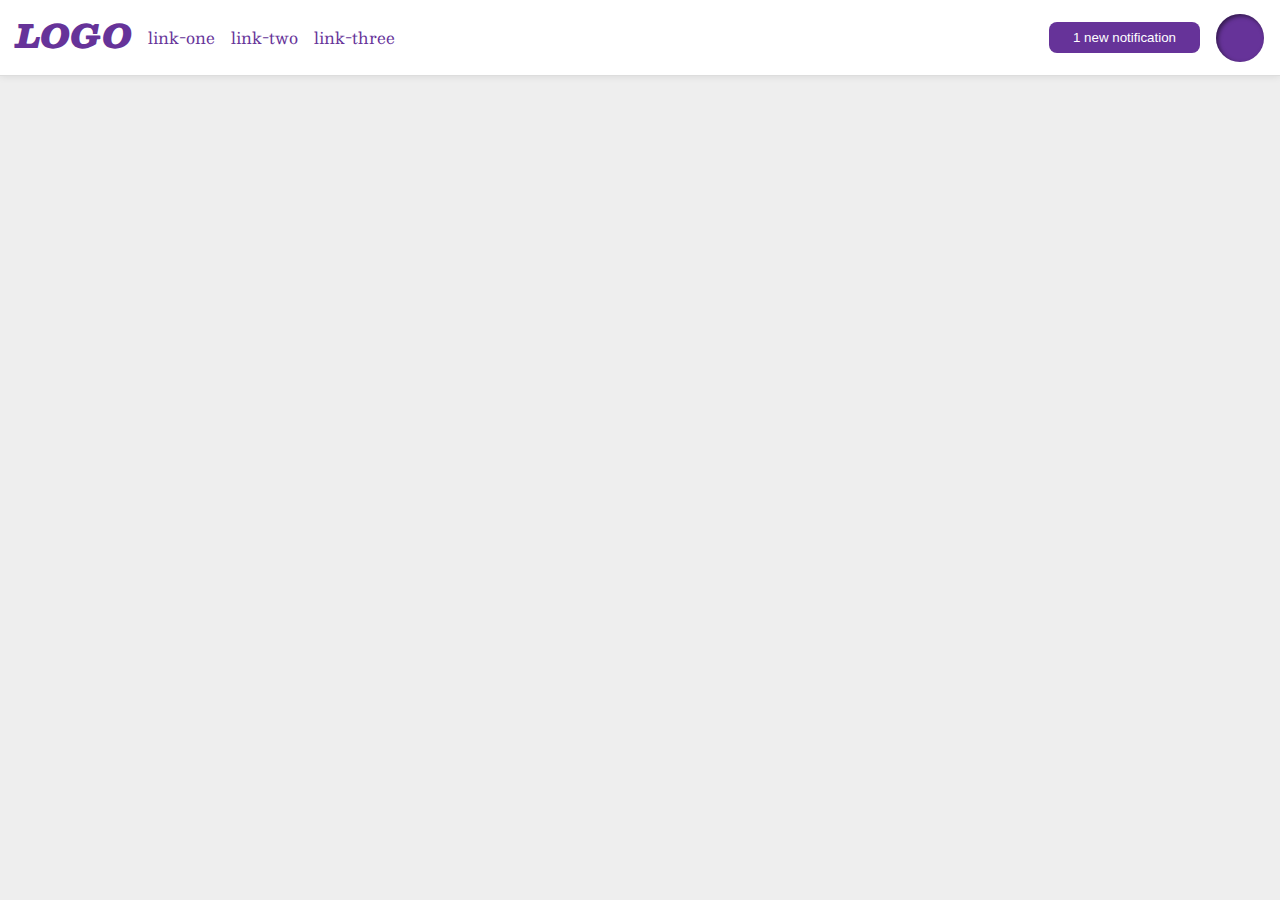
<file: flex/03-flex-header-2/index.html>
<!DOCTYPE html>
<html lang="en">
<head>
  <meta charset="UTF-8">
  <meta http-equiv="X-UA-Compatible" content="IE=edge">
  <meta name="viewport" content="width=device-width, initial-scale=1.0">
  <title>Flex Header 2</title>
  <link rel="stylesheet" href="style.css">
</head>
<body>
  <div class="header">
    <div class="left-flex">
      <div class="logo">
        LOGO
      </div>
      <ul class="links">
        <li><a href="google.com">link-one</a></li>
        <li><a href="google.com">link-two</a></li>
        <li><a href="google.com">link-three</a></li>
      </ul>
    </div>
    <div class="right-flex">
      <button class="notifications">
        1 new notification
      </button>
      <div class="profile-image"></div>
    </div>
  </div>
</body>
</html>
</file>
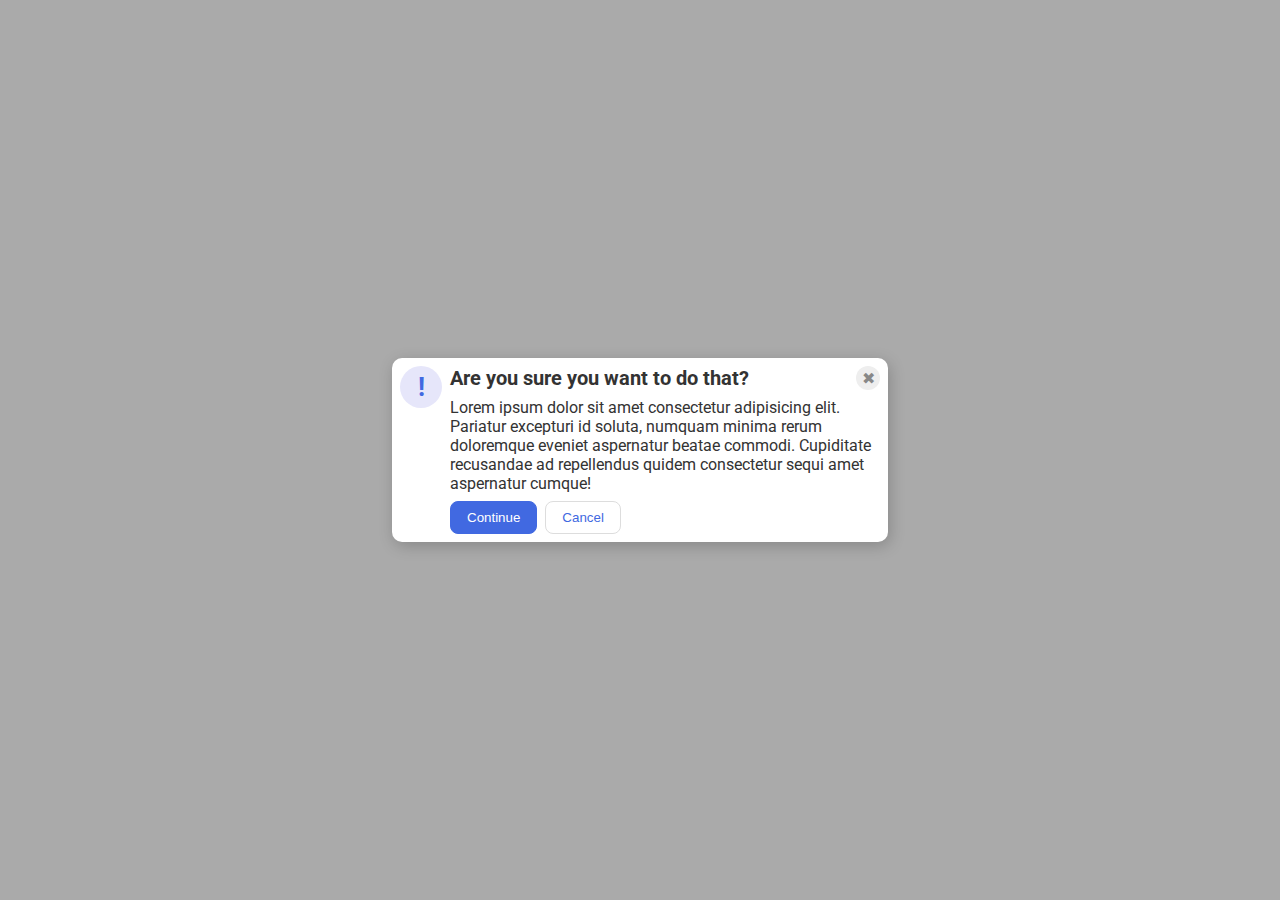
<file: flex/05-flex-modal/index.html>
<!DOCTYPE html>
<html lang="en">
<head>
  <meta charset="UTF-8">
  <meta http-equiv="X-UA-Compatible" content="IE=edge">
  <meta name="viewport" content="width=device-width, initial-scale=1.0">
  <link rel="stylesheet" href="style.css">
  <title>Modal</title>
</head>
<body>
  <div class="modal">
    <div class="icon">!</div>
    <div class="right">
      <div class="top-row">
        <div class="header">Are you sure you want to do that?</div>
        <div class="close-button">✖</div>
      </div>
      <div class="text">Lorem ipsum dolor sit amet consectetur adipisicing elit. Pariatur excepturi id soluta, numquam minima rerum doloremque eveniet aspernatur beatae commodi. Cupiditate recusandae ad repellendus quidem consectetur sequi amet aspernatur cumque!</div>
      <div class="bottom-row">
        <button class="continue">Continue</button>
        <button class="cancel">Cancel</button>
      </div>
    </div>
  </div>
</body>
</html>
</file>
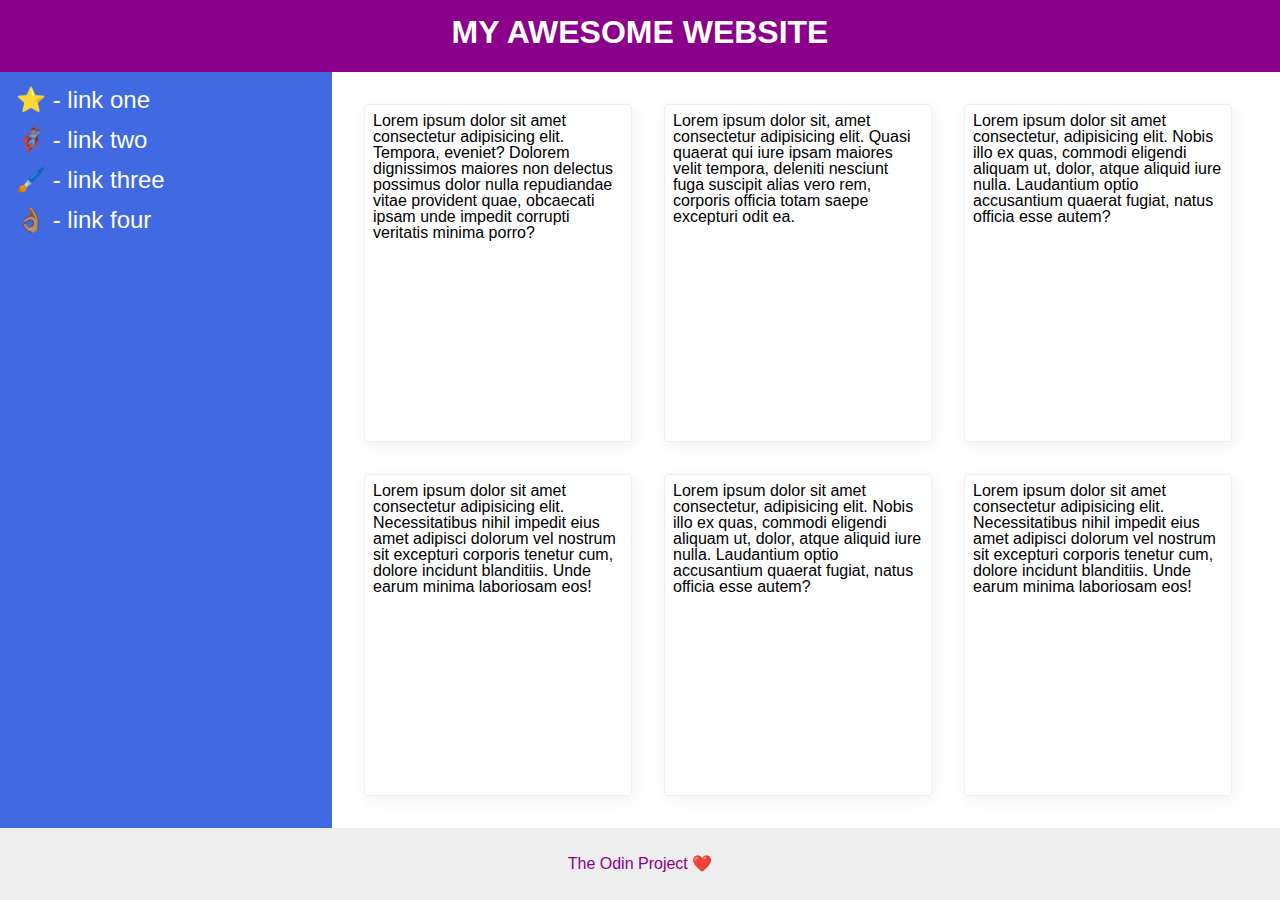
<file: flex/07-flex-layout-2/index.html>
<!DOCTYPE html>
<html lang="en">
<head>
  <meta charset="UTF-8">
  <meta http-equiv="X-UA-Compatible" content="IE=edge">
  <meta name="viewport" content="width=device-width, initial-scale=1.0">
  <title>The Holy Grail</title>
  <link rel="stylesheet" href="reset.css" media="screen" />
  <link rel="stylesheet" href="style.css">
</head>
<body>
  <div class="header">
    MY AWESOME WEBSITE
  </div>
  <div class="content">
    <div class="sidebar">
      <ul>
        <li><a href="google.com">⭐ - link one</a></li>
        <li><a href="google.com">🦸🏽‍♂️ - link two</a></li>
        <li><a href="google.com">🖌️ - link three</a></li>
        <li><a href="google.com">👌🏽 - link four</a></li>
      </ul>
    </div>
    <div class="card-container">
      <div class="card">Lorem ipsum dolor sit amet consectetur adipisicing elit. Tempora, eveniet? Dolorem dignissimos maiores non delectus possimus dolor nulla repudiandae vitae provident quae, obcaecati ipsam unde impedit corrupti veritatis minima porro?</div>
      <div class="card">Lorem ipsum dolor sit, amet consectetur adipisicing elit. Quasi quaerat qui iure ipsam maiores velit tempora, deleniti nesciunt fuga suscipit alias vero rem, corporis officia totam saepe excepturi odit ea.</div>
      <div class="card">Lorem ipsum dolor sit amet consectetur, adipisicing elit. Nobis illo ex quas, commodi eligendi aliquam ut, dolor, atque aliquid iure nulla. Laudantium optio accusantium quaerat fugiat, natus officia esse autem?</div>
      <div class="card">Lorem ipsum dolor sit amet consectetur adipisicing elit. Necessitatibus nihil impedit eius amet adipisci dolorum vel nostrum sit excepturi corporis tenetur cum, dolore incidunt blanditiis. Unde earum minima laboriosam eos!</div>
      <div class="card">Lorem ipsum dolor sit amet consectetur, adipisicing elit. Nobis illo ex quas, commodi eligendi aliquam ut, dolor, atque aliquid iure nulla. Laudantium optio accusantium quaerat fugiat, natus officia esse autem?</div>
      <div class="card">Lorem ipsum dolor sit amet consectetur adipisicing elit. Necessitatibus nihil impedit eius amet adipisci dolorum vel nostrum sit excepturi corporis tenetur cum, dolore incidunt blanditiis. Unde earum minima laboriosam eos!</div>
    </div>
    </div>
  <div class="footer">
    The Odin Project ❤️
  </div>
</body>
</html>
</file>
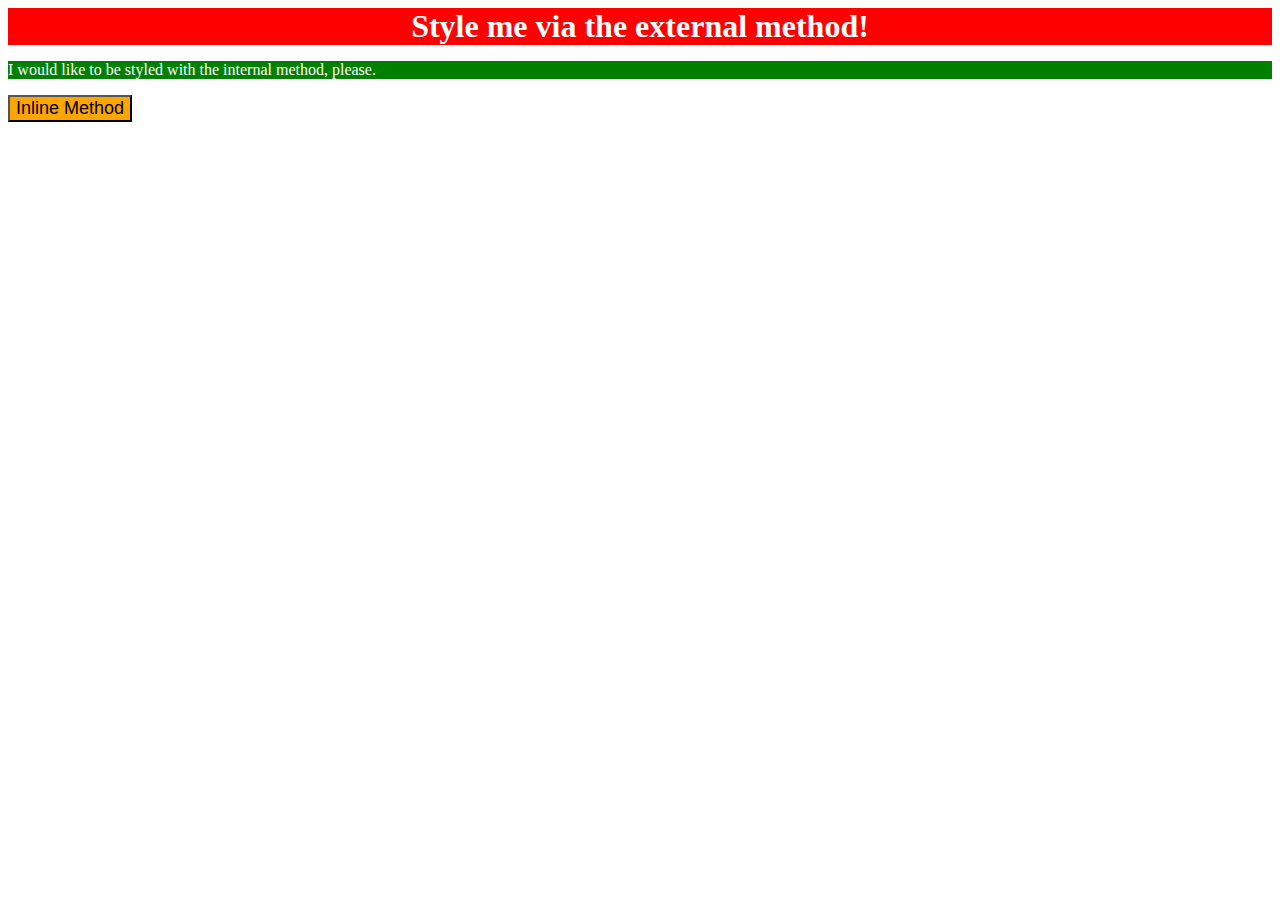
<file: foundations/01-css-methods/index.html>
<!DOCTYPE html>
<html lang="en">
<head>
  <meta charset="UTF-8">
  <meta http-equiv="X-UA-Compatible" content="IE=edge">
  <meta name="viewport" content="width=device-width, initial-scale=1.0">
  <title>Methods for Adding CSS</title>
  <link rel="stylesheet" href="styles.css">

  <style>
    p {
      background-color: green;
      color: white;
      font-size: 18;
    }
  </style>
</head>
<body>
  <div>Style me via the external method!</div>
  <p>I would like to be styled with the internal method, please.</p>
  <button style="background-color: orange; font-size: 18px;">Inline Method</button>
</body>
</html>
</file>
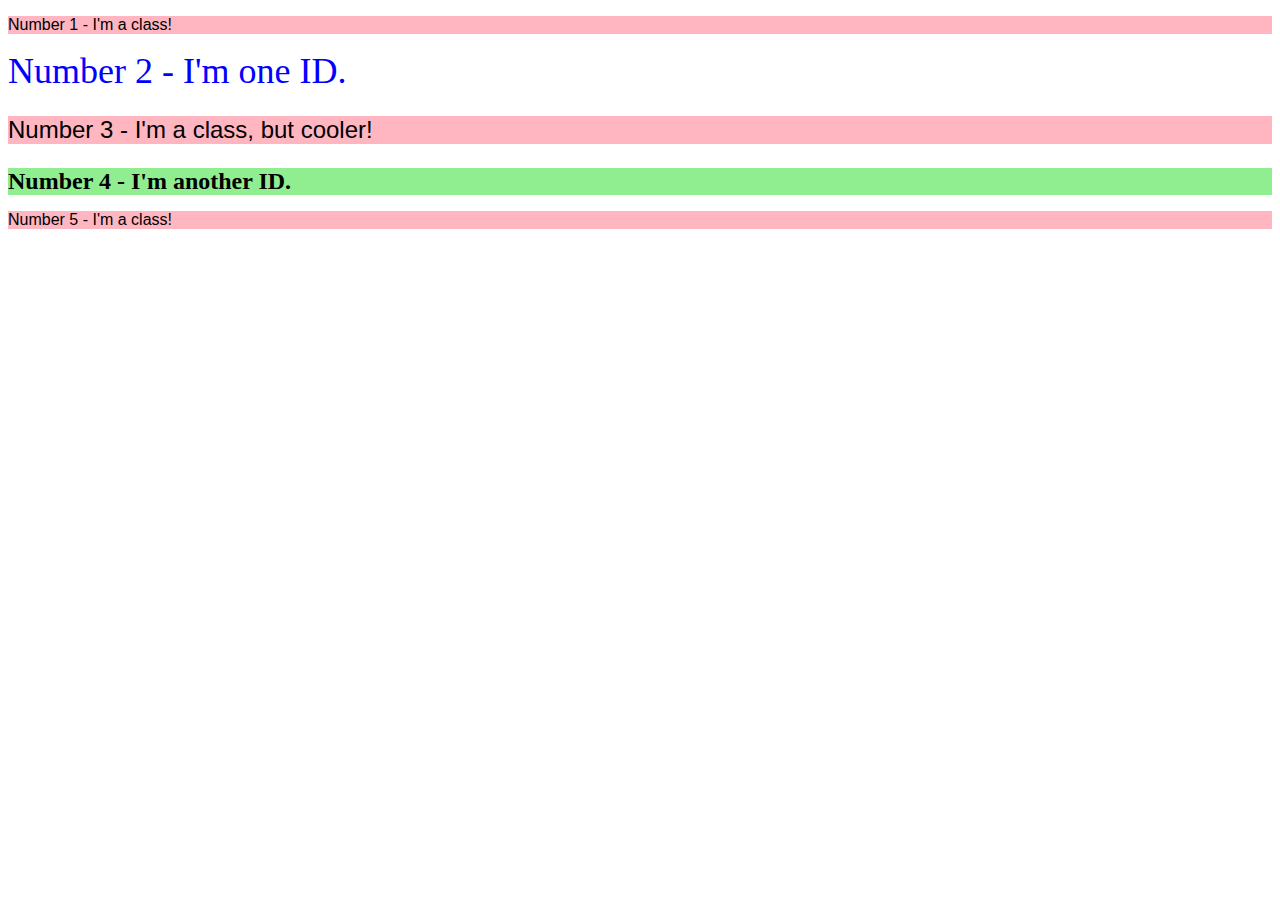
<file: foundations/02-class-id-selectors/index.html>
<!DOCTYPE html>
<html lang="en">
<head>
  <meta charset="UTF-8">
  <meta http-equiv="X-UA-Compatible" content="IE=edge">
  <meta name="viewport" content="width=device-width, initial-scale=1.0">
  <title>Class and ID Selectors</title>
  <link rel="stylesheet" href="style.css">
</head>
<body>
  <p class="class">Number 1 - I'm a class!</p>
  <div id="one">Number 2 - I'm one ID.</div>
  <p class="class second-class">Number 3 - I'm a class, but cooler!</p>
  <div id = "another">Number 4 - I'm another ID.</div>
  <p class="class">Number 5 - I'm a class!</p>
</body>
</html>
</file>
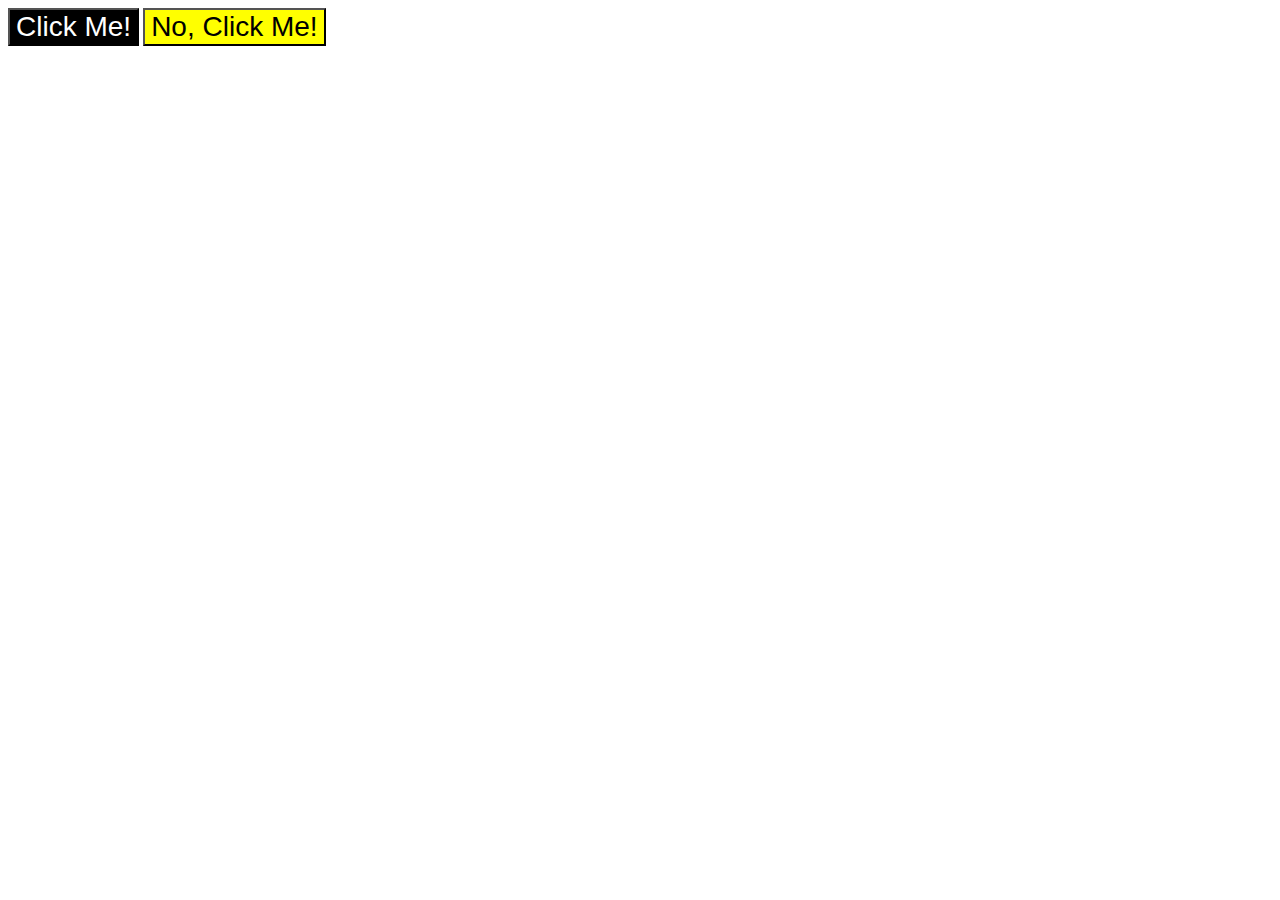
<file: foundations/03-grouping-selectors/index.html>
<!DOCTYPE html>
<html lang="en">
<head>
  <meta charset="UTF-8">
  <meta http-equiv="X-UA-Compatible" content="IE=edge">
  <meta name="viewport" content="width=device-width, initial-scale=1.0">
  <title>Grouping Selectors</title>
  <link rel="stylesheet" href="style.css">
</head>
<body>
  <button class="one">Click Me!</button>
  <button class="two">No, Click Me!</button>
</body>
</html>
</file>
<file: flex/03-flex-header-2/style.css>
/* this is some magical font-importing.  
you'll learn about it later. */
@import url('https://fonts.googleapis.com/css2?family=Besley:ital,wght@0,400;1,900&display=swap');

body {
  margin: 0;
  background: #eee;
  font-family: Besley, serif;
}

.header {
  background: white;
  border-bottom: 1px solid #ddd;
  box-shadow: 0 0 8px rgba(0,0,0,.1);
  display: flex;
  padding: 8px 16px;
}

.profile-image {
  background: rebeccapurple;
  box-shadow: inset 2px 2px 4px rgba(0,0,0,.5);
  border-radius: 50%;
  width: 48px;
  height:  48px;
}

.logo {
  color: rebeccapurple;
  font-size: 32px;
  font-weight: 900;
  font-style: italic;
}

button {
  border: none;
  border-radius: 8px;
  background: rebeccapurple;
  color: white;
  padding: 8px 24px;
}

a {
  /* this removes the line under our links */
  text-decoration: none;
  color: rebeccapurple;
}

ul {
  list-style-type: none;
  display: flex;
  padding-left: 0px;
  gap: 16px;
}

.left-flex {
  display: flex;
  gap: 16px;
}

.right-flex {
  display: flex;
  margin-left: auto;
  gap: 16px;
  align-items: center;
}
</file>
<file: flex/05-flex-modal/style.css>
@import url('https://fonts.googleapis.com/css2?family=Roboto:wght@400;700&display=swap');

html, body {
  height: 100%;
}

body {
  font-family: Roboto, sans-serif;
  margin: 0;
  background: #aaa;
  color: #333;
  /* I'll give you this one for free lol */
  display: flex;
  align-items: center;
  justify-content: center;
}

.modal {
  background: white;
  width: 480px;
  border-radius: 10px;
  box-shadow: 2px 4px 16px rgba(0,0,0,.2);
  display: flex;
  padding: 8px;
  gap: 8px;
}

.icon {
  color: royalblue;
  font-size: 26px;
  font-weight: 700;
  background: lavender;
  width: 42px;
  height: 42px;
  border-radius: 50%;
  display: flex;
  align-items: center;
  justify-content: center;
  flex: 1 0 auto;
}

.close-button {
  background: #eee;
  border-radius: 50%;
  color: #888;
  font-weight: 400;
  font-size: 16px;
  height: 24px;
  width: 24px;
  display: flex;
  align-items: center;
  justify-content: center;
  margin-left: auto;
}

button {
  padding: 8px 16px;
  border-radius: 8px;
}

button.continue {
  background: royalblue;
  border: 1px solid royalblue;
  color: white;
}

button.cancel {
  background: white;
  border: 1px solid #ddd;
  color: royalblue;
}

.right {
  display: flex;
  flex-direction: column;
  gap: 8px;
}

.top-row {
  display: flex;
}

.bottom-row {
  display: flex;
  gap: 8px;
}

.header {
  font-weight: bold;
  font-size: 20px;
}
</file>
<file: flex/07-flex-layout-2/style.css>
body {
  font-family: -apple-system, BlinkMacSystemFont, 'Segoe UI', Roboto, Oxygen, Ubuntu, Cantarell, 'Open Sans', 'Helvetica Neue', sans-serif;
  margin: 0;
  min-height: 100vh;
  display: flex;
  flex-direction: column;
  justify-content: space-between;
}

li {
  list-style-type: none;
  padding-bottom: 16px;
}
a {
  text-decoration: none;
  color: white;
}

.header {
  height: 72px;
  box-sizing: border-box;
  padding-top: 16px;
  background: darkmagenta;
  color: white;
  font-size: 32px;
  font-weight: 900;
  text-align: center;
}

.footer {
  height: 72px;
  background: #eee;
  color: darkmagenta;
  display: flex;
  justify-content: center;
  align-items: center;
}

.sidebar {
  width: 300px;
  background: royalblue;
  flex-shrink: 0;
  display: flex;
  flex-direction: column;
  font-size: 24px;
  margin: 0px;
  padding: 16px;
}

.content {
  display: flex;
  flex-grow: 1;
}

.card-container {
  display: flex;
  flex-wrap: wrap;
  flex-grow: 0;
  padding: 32px;
  gap: 32px 32px;
  
}

.card {
  border: 1px solid #eee;
  box-shadow: 2px 4px 16px rgba(0,0,0,.06);
  border-radius: 4px;
  flex: 1 1 200px;
  padding: 8px;
  max-width: 250px;
}
</file>
<file: foundations/01-css-methods/styles.css>
div {
    background-color: red;
    color: white;
    font-size: 32px;
    text-align: center;
    font-weight: bold;
}
</file>
<file: foundations/02-class-id-selectors/style.css>
.class {
    background-color: lightpink;
    font-family: Verdana, Geneva, Tahoma, sans-serif;
}

.second-class {
    font-size: 24px;
}

#one {
    color: blue;
    font-size: 36px;
}

#another {
    background-color: lightgreen;
    font-weight: bold;
    font-size: 24px;
}
</file>
<file: foundations/03-grouping-selectors/style.css>
.one, .two {
    font-size: 28px;
    font-family: Helvetica, 'Times New Roman', sans-serif;
}
.one {
    background-color: black;
    color: white;
}
.two {
    background-color: yellow;
}
</file>
